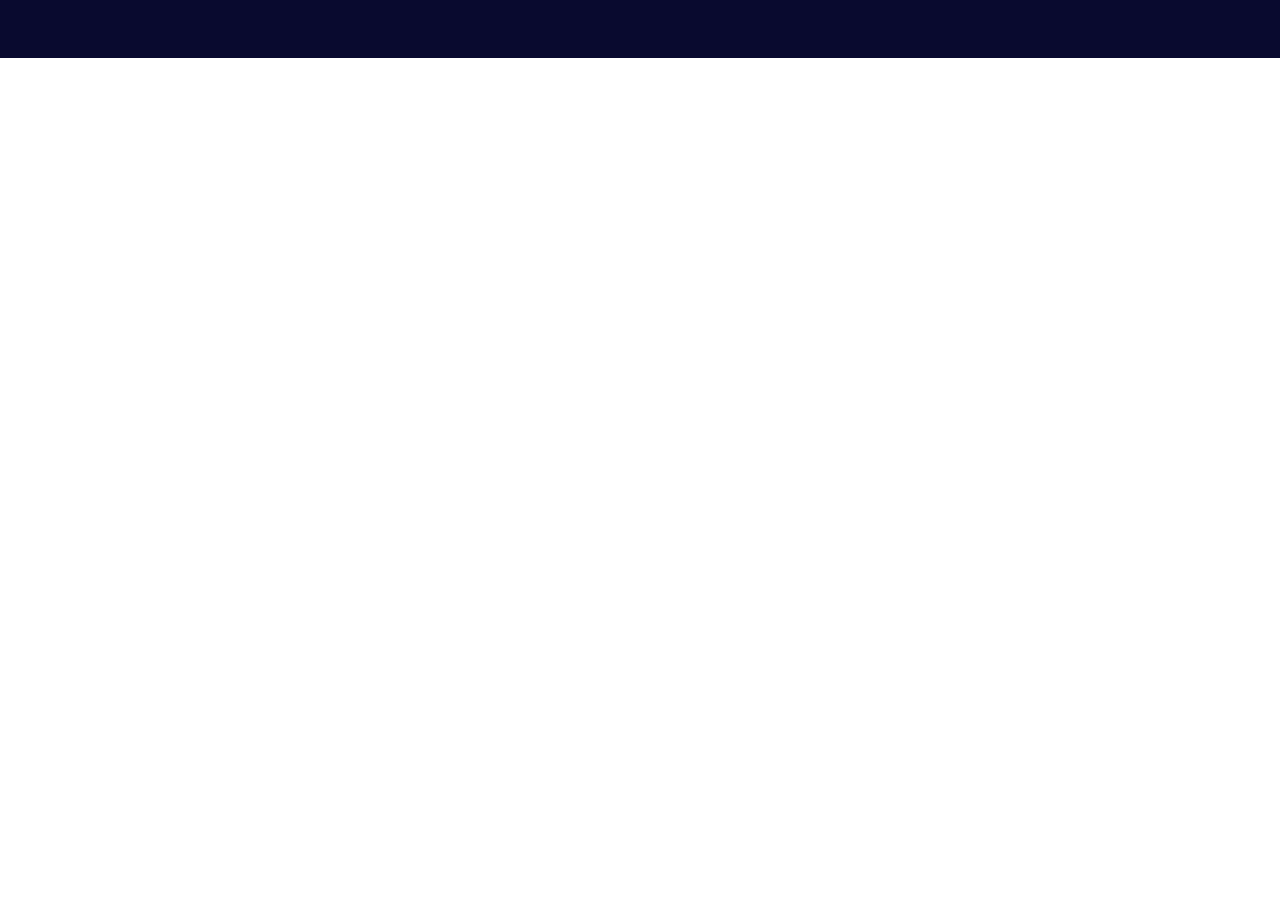
<file: about.html>
<!DOCTYPE html>
<html lang="en">
<head>
    <meta charset="UTF-8">
    <meta name="viewport" content="width=device-width, initial-scale=1.0">
    <link rel="stylesheet" href="css/all.min.css">
    <link rel="stylesheet" href="css/bootstrap.min.css">
    <link rel="stylesheet" href="css/main.css">
    <script src="js/jquery-3.4.1.min.js"></script>
    <title>About Us</title>
</head>
<body onload="landing()">
    
    <div class="landing-page text-center text-white font-weight-bold d-block d-sm-block d-md-block d-lg-block d-xl-block">
        <br>
        <div class="container phones-navigation-bar d-md-none d-lg-none">
            <p class="text-right menu-button">
                
                <i class="fa fa-bars" style="font-size:20px !important"></i>
            </p>
            
        </div>
        <!--coding for the navigation bar for the bigger devices-->
    <div class="container-fluid computer-navigation-bar d-none d-sm-none d-md-block d-lg-block" style="height:40px;">
        <div class="container">
            <ul class="computer-li text-right">
            <li class="computer-li d-inline-block">
                <a href="index.html" class="h6 font-weight-bold">
                    Home
                </a>
            </li>
            <li class="computer-li d-inline-block">
                <a href="about.html" class="h6 font-weight-bold">
                    About Us
                </a>
            </li>
            <li class="computer-li d-inline-block">
                <a href="contact.html" class="h6 font-weight-bold">
                    Contact Us
                </a>
            </li>
            <li class="computer-li d-inline-block">
                <a href="portfolio.html" class="h6 font-weight-bold">
                    Potfolio
                </a>
            </li>
        </ul>
        </div>
    </div>


    <!--coding for the navation bar for the bigger devices ended here-->
        <p class="h4 card-text welcome-caption">
            Welcome To <br> Faith Seasons Design
        </p>
        <br>
        <p class="multimedia-caption h5 card-text">
            a freelancing agency by <br> 
            Rebaone Faith Matlaba
        </p>
        <br>
        <br>
    </div>

    <!--coding for the what makes us different start here-->
    <div class="container-fluid different-wrapper">
        <div class=" container"> 
            <br>
            <p class="card-text text-center h3 font-weight-bold">
                About Us?
            </p>
            <p class="card-text text-center h6">
                We are a multimedia agency <br> that
                is here to help your business run smoothly and
                prosper by providing it with services like 
            </p><br>
            <div class="row">
                <div class="col-12 col-sm-12 col-md-4 col-lg-4">
                    <div class="card about-card" style="border-bottom:solid 8px rgb(9, 10, 47) ">
                        <div class="card-body">
                            <p class="card-text h5 font-weight-bold text-center">
                                <i class="fas fa-code"></i><br>
                                Web Design
                            </p>
                        </div>
                    </div>
                </div>
                <div class="col-12 col-sm-12 col-md-4 col-lg-4">
                    <div class="card about-card" style="border-bottom:solid 8px rgb(9, 10, 47) ">
                        <div class="card-body">
                            <p class="card-text h5 font-weight-bold text-center">
                                <i class="fas fa-photo-video"></i> <br>
                                Graphic Design
                            </p>
                        </div>
                    </div>
                </div>
                <div class="col-12 col-sm-12 col-md-4 col-lg-4">
                    <div class="card about-card" style="border-bottom:solid 8px rgb(9, 10, 47) ">
                        <div class="card-body">
                            <p class="card-text h5 font-weight-bold text-center">
                                <i class="fas fa-users"></i><br>
                                Social Media Marketing
                            </p>
                        </div>
                    </div>
                </div>
            </div>
            <br>
            <p class="card-text text-center h3 font-weight-bold">
                Our Professional journey
            </p>
            <p class="card-text text-center h6">
                Our professional journey started in 2019 
                after realizing that more bussinesses were emerging  
                and more people were starting businesses but they did not have websites
                which are critical part of a business or any brand
            </p><br>
            <p class="card-text text-center h3 font-weight-bold">
                How Can we help you?
            </p>
            <p class="card-text text-center h6">
                We are here to help you build professional website that will
                help your business look professional to your target audience,
                potential employer,customers or people who follow your brand
            </p><br>
            <p class="card-text text-center h3 font-weight-bold">
                The benefits of working with us?
            </p>
            <p class="card-text text-center h6">
                We develop professional responsive websites using latest technologies,
                we work around the clock ,burning the midnight oil when we have to 
                ,we make sure that we meet the deadlines and deliver the service we 
                have promised and  that is required from us by our clients 
            </p><br>
        </div>
    </div>    
    <!--coding for the what makes us different start here-->


    <!--coding for the sm device menu list start here-->
    <div class="container-fluid phone-navigation-list d-md-none d-lg-none" style="background-color:rgb(9, 10, 47);height:680px;">
        <ul class="phone-ul">
            <br>
            <li class="phone-li">
                <a href="index.html" class="h5 text-white">
                    Home
                </a>
            </li>
            <li class="phone-li">
                <a href="about.html" class="h5 text-white">
                    About Us
                </a>
            </li>
            <li class="phone-li">
                <a href="contact.html" class="h5 text-white">
                    Contact Us
                </a>
            </li>
            <li class="phone-li">
                <a href="portfolio.html" class="h5 text-white">
                    Potfolio
                </a>
            </li>
        </ul>
    </div>
    <!--coding for the sm device menu list end here-->

    <script src="js/main.js"></script>
</body>
</html>
</file>
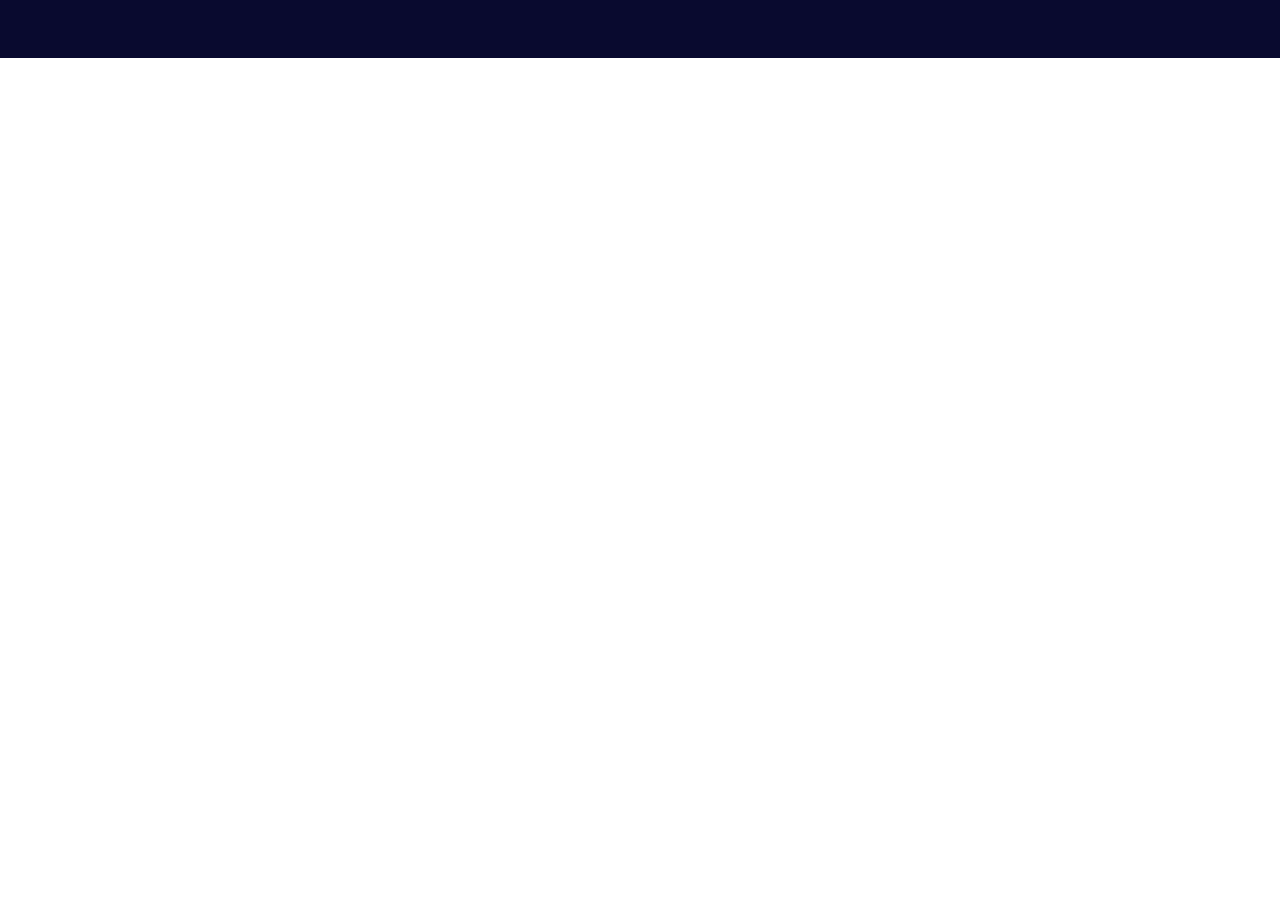
<file: collaboration.html>
<!DOCTYPE html>
<html lang="en">
<head>
    <meta charset="UTF-8">
    <meta name="viewport" content="width=device-width, initial-scale=1.0">
    <link rel="stylesheet" href="css/all.min.css">
    <link rel="stylesheet" href="css/bootstrap.min.css">
    <link rel="stylesheet" href="css/main.css">
    <script src="js/jquery-3.4.1.min.js"></script>
    <title>Collaboration</title>
</head>
<body onload="landing()">
    
    <div class="landing-page text-center text-white font-weight-bold d-block d-sm-block d-md-block d-lg-block d-xl-block">
        <br>
        <div class="container phones-navigation-bar d-md-none d-lg-none">
            <p class="text-right menu-button">
                
                <i class="fa fa-bars" style="font-size:20px !important"></i>
            </p>
            
        </div>
        <!--coding for the navigation bar for the bigger devices-->
    <div class="container-fluid computer-navigation-bar d-none d-sm-none d-md-block d-lg-block" style="height:40px;">
        <div class="container">
            <ul class="computer-li text-right">
            <li class="computer-li d-inline-block">
                <a href="index.html" class="h6 font-weight-bold">
                    Home
                </a>
            </li>
            <li class="computer-li d-inline-block">
                <a href="about.html" class="h6 font-weight-bold">
                    About Us
                </a>
            </li>
            <li class="computer-li d-inline-block">
                <a href="contact.html" class="h6 font-weight-bold">
                    Contact Us
                </a>
            </li>
            <li class="computer-li d-inline-block">
                <a href="#" class="h6 font-weight-bold">
                    Potfolio
                </a>
            </li>
        </ul>
        </div>
    </div>


    <!--coding for the navation bar for the bigger devices ended here-->
        <p class="h4 card-text welcome-caption">
            Welcome To <br> Faith Seasons Design
        </p>
        <br>
        <p class="multimedia-caption h5 card-text">
            a freelancing agency by <br> 
            Rebaone Faith Matlaba
        </p>
        <br>
        <br>
    </div>
     <!--coding for the what makes us different start here-->
     <div class="container-fluid different-wrapper">
        <div class=" container"> <br>
            <div class="row">
                <div class="col-12 col-sm-12 col-md-5 col-lg-5 col-xl-5">
                    <div class="card different-card" style="border-bottom:solid 8px rgb(9, 10, 47);">
                        <div class="card-body">
                            <p class="card-text h4 text-center font-weight-bold">
                                What Makes Us Different ?
                            </p><br>
                            <p class="text-center card-text h6">
                                <span class="lead font-weight-bold text-center"><i>Collaboration</i></span> <br>
                                FSD collaborate with other talented freelancing 
                                individuals to  
                                deliver services that will help your business 
                                run smoothly and reach greater heights
                                is what make us stand out
                            </p>
                            <p class="card-text h6 text-center">
                                we take pride in partnership and seeing others 
                                succeeding <br><br> our agency collaborate with other 
                                freelancers because it's difficult to find 
                                employment and more difficult to find a freelancing 
                                gigs on your own
                            </p>
                        </div>
                    </div>
                </div>
            </div>
        </div>
    </div>    
    <!--coding for the what makes us different start here-->


    <!--coding for the sm device menu list start here-->
    <div class="container-fluid phone-navigation-list d-md-none d-lg-none" style="background-color:rgb(9, 10, 47);height:680px;">
        <ul class="phone-ul">
            <br>
            <li class="phone-li">
                <a href="index.html" class="h5 text-white">
                    Home
                </a>
            </li>
            <li class="phone-li">
                <a href="about.html" class="h5 text-white">
                    About Us
                </a>
            </li>
            <li class="phone-li">
                <a href="contact.html" class="h5 text-white">
                    Contact Us
                </a>
            </li>
            <li class="phone-li">
                <a href="#" class="h5 text-white">
                    Potfolio
                </a>
            </li>
        </ul>
    </div>
    <!--coding for the sm device menu list end here-->

    <script src="js/main.js"></script>
</body>
</html>
</file>
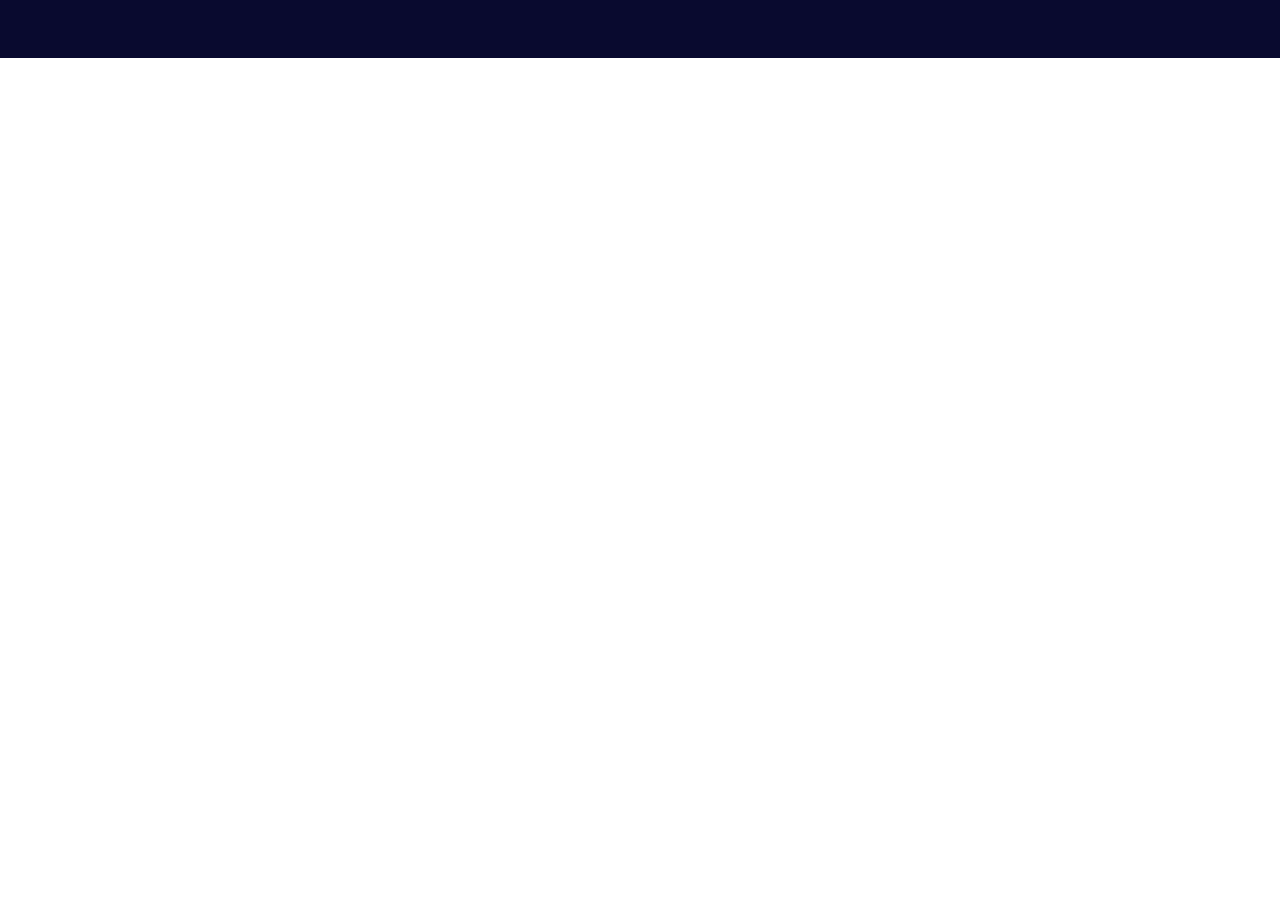
<file: contact.html>
<!DOCTYPE html>
<html lang="en">
<head>
    <meta charset="UTF-8">
    <meta name="viewport" content="width=device-width, initial-scale=1.0">
    <link rel="stylesheet" href="css/all.min.css">
    <link rel="stylesheet" href="css/bootstrap.min.css">
    <link rel="stylesheet" href="css/main.css">
    <script src="js/jquery-3.4.1.min.js"></script>
    <title>Collaboration</title>
</head>
<body onload="landing()">
    
    <div class="landing-page text-center text-white font-weight-bold d-block d-sm-block d-md-block d-lg-block d-xl-block">
        <br>
        <div class="container phones-navigation-bar d-md-none d-lg-none">
            <p class="text-right menu-button">
                
                <i class="fa fa-bars" style="font-size:20px !important"></i>
            </p>
            
        </div>
        <!--coding for the navigation bar for the bigger devices-->
    <div class="container-fluid computer-navigation-bar d-none d-sm-none d-md-block d-lg-block" style="height:40px;">
        <div class="container">
            <ul class="computer-li text-right">
            <li class="computer-li d-inline-block">
                <a href="index.html" class="h6 font-weight-bold">
                    Home
                </a>
            </li>
            <li class="computer-li d-inline-block">
                <a href="about.html" class="h6 font-weight-bold">
                    About Us
                </a>
            </li>
            <li class="computer-li d-inline-block">
                <a href="contact.html" class="h6 font-weight-bold">
                    Contact Us
                </a>
            </li>
            <li class="computer-li d-inline-block">
                <a href="portfolio.html" class="h6 font-weight-bold">
                    Potfolio
                </a>
            </li>
        </ul>
        </div>
    </div>


    <!--coding for the navation bar for the bigger devices ended here-->
        <p class="h4 card-text welcome-caption">
            Welcome To <br> Faith Seasons Design
        </p>
        <br>
        <p class="multimedia-caption h5 card-text">
            a freelancing agency by <br> 
            Rebaone Faith Matlaba
        </p>
        <br>
        <br>
    </div>
     <!--coding for the what makes us different start here-->
     <div class="container-fluid different-wrapper">
        <div class=" container"> <br>
            <div class="row">
                <div class="col-12 col-sm-12 col-md-5 col-lg-5 col-xl-5">
                    <div class="card contact-card" style="border-bottom:solid 8px rgb(9, 10, 47);">
                        <div class="card-body">
                            <p class="card-text h4 text-center font-weight-bold">
                                Get In Touch With us 
                            </p><br>
                            <p class="text-center card-text contact-font h6 font-weight-bold" style="font-size:12px">
                                e-mail <br> faithseasonsdesign2020@gmail.com <br>
                                phone : 074 0440 045
                            </p>
                            
                        </div>
                    </div>
                </div>
            </div>
        </div>
    </div>    
    <!--coding for the what makes us different start here-->


    <!--coding for the sm device menu list start here-->
    <div class="container-fluid phone-navigation-list d-md-none d-lg-none" style="background-color:rgb(9, 10, 47);height:680px;">
        <ul class="phone-ul">
            <br>
            <li class="phone-li">
                <a href="index.html" class="h5 text-white">
                    Home
                </a>
            </li>
            <li class="phone-li">
                <a href="about.html" class="h5 text-white">
                    About Us
                </a>
            </li>
            <li class="phone-li">
                <a href="contact.html" class="h5 text-white">
                    Contact Us
                </a>
            </li>
            <li class="phone-li">
                <a href="portfolio.html" class="h5 text-white">
                    Potfolio
                </a>
            </li>
        </ul>
    </div>
    <!--coding for the sm device menu list end here-->

    <script src="js/main.js"></script>
</body>
</html>
</file>
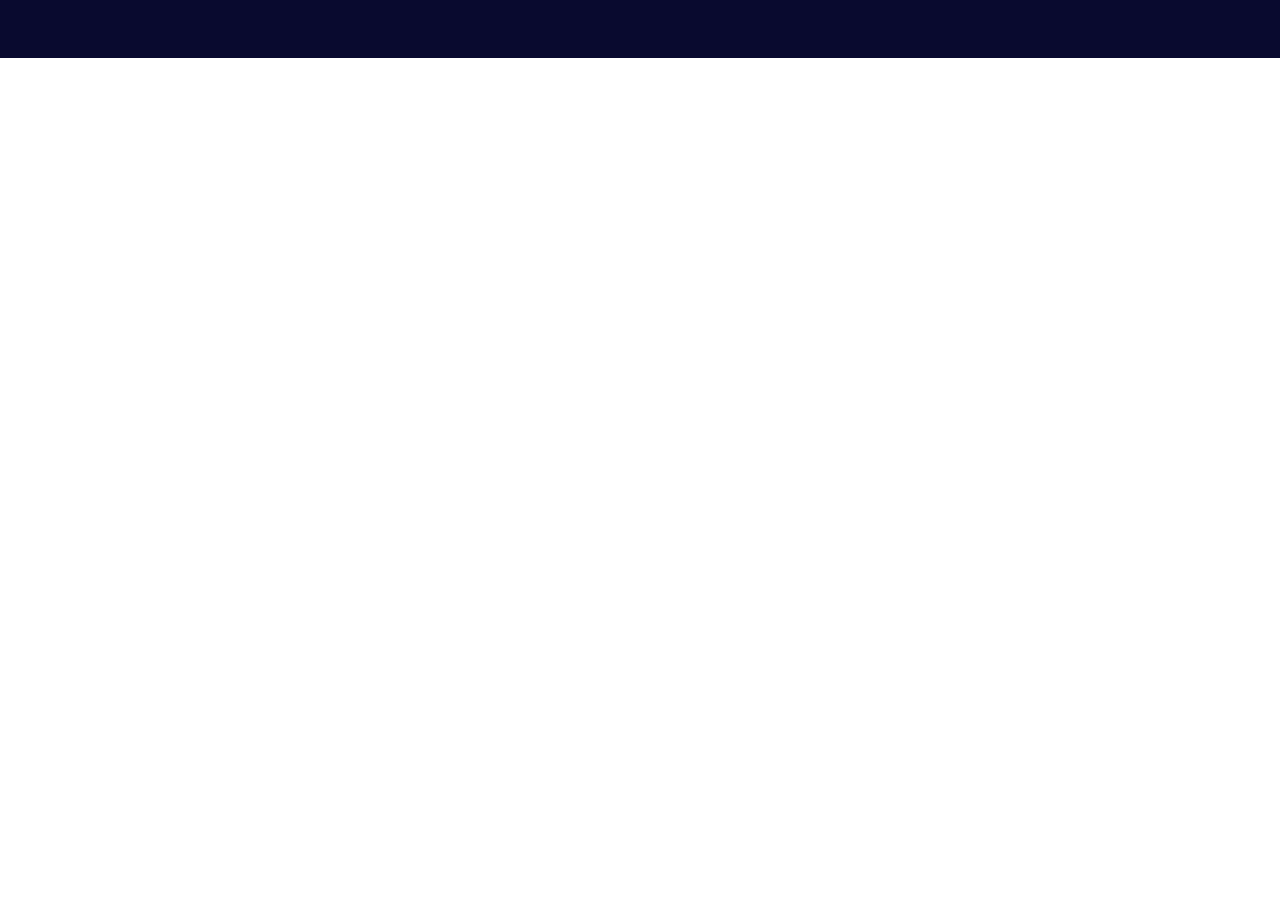
<file: portfolio.html>
<!DOCTYPE html>
<html lang="en">
<head>
    <meta charset="UTF-8">
    <meta name="viewport" content="width=device-width, initial-scale=1.0">
    <link rel="stylesheet" href="css/all.min.css">
    <link rel="stylesheet" href="css/bootstrap.min.css">
    <link rel="stylesheet" href="css/main.css">
    <script src="js/jquery-3.4.1.min.js"></script>
    <title>Collaboration</title>
</head>
<body onload="landing()">
    
    <div class="landing-page text-center text-white font-weight-bold d-block d-sm-block d-md-block d-lg-block d-xl-block">
        <br>
        <div class="container phones-navigation-bar d-md-none d-lg-none">
            <p class="text-right menu-button">
                
                <i class="fa fa-bars" style="font-size:20px !important"></i>
            </p>
            
        </div>
        <!--coding for the navigation bar for the bigger devices-->
    <div class="container-fluid computer-navigation-bar d-none d-sm-none d-md-block d-lg-block" style="height:40px;">
        <div class="container">
            <ul class="computer-li text-right">
            <li class="computer-li d-inline-block">
                <a href="index.html" class="h6 font-weight-bold">
                    Home
                </a>
            </li>
            <li class="computer-li d-inline-block">
                <a href="about.html" class="h6 font-weight-bold">
                    About Us
                </a>
            </li>
            <li class="computer-li d-inline-block">
                <a href="contact.html" class="h6 font-weight-bold">
                    Contact Us
                </a>
            </li>
            <li class="computer-li d-inline-block">
                <a href="portfolio.html" class="h6 font-weight-bold">
                    Potfolio
                </a>
            </li>
        </ul>
        </div>
    </div>


    <!--coding for the navation bar for the bigger devices ended here-->
        <p class="h4 card-text welcome-caption">
            Welcome To <br> Faith Seasons Design
        </p>
        <br>
        <p class="multimedia-caption h5 card-text">
            a freelancing agency by <br> 
            Rebaone Faith Matlaba
        </p>
        <br>
        <br>
    </div>
     <!--coding for the what makes us different start here-->
     <div class="container-fluid different-wrapper">
        <div class=" container"> <br>
            <p class="card-text h4 text-center font-weight-bold">
                we currently dont have any finished project but we are working
                on a project for a law firm that we would like to keep private
            </p><br>
        </div>
    </div>    
    <!--coding for the what makes us different start here-->


    <!--coding for the sm device menu list start here-->
    <div class="container-fluid phone-navigation-list d-md-none d-lg-none" style="background-color:rgb(9, 10, 47);height:680px;">
        <ul class="phone-ul">
            <br>
            <li class="phone-li">
                <a href="index.html" class="h5 text-white">
                    Home
                </a>
            </li>
            <li class="phone-li">
                <a href="about.html" class="h5 text-white">
                    About Us
                </a>
            </li>
            <li class="phone-li">
                <a href="contact.html" class="h5 text-white">
                    Contact Us
                </a>
            </li>
            <li class="phone-li">
                <a href="portfolio.html" class="h5 text-white">
                    Potfolio
                </a>
            </li>
        </ul>
    </div>
    <!--coding for the sm device menu list end here-->

    <script src="js/main.js"></script>
</body>
</html>
</file>
<file: css/main.css>
/*coding for the navigation bar for bigger devices start here*/
.computer-li{
    margin-left:20px;
}
.about-card{
    margin-top:20px;
}
.phone-navigation-list{
    position:absolute;
    top:70px;
    left:0;
    right:0;
    border-top:solid 1px white;
    text-align:center;
    display:none;
}
.phone-li{
    line-height:50px !important;
    list-style:none
}
.phone-li a{
    text-decoration:none;
}
/* coding for the landing page start here*/
.landing-page{
    background-color:rgb(9, 10, 47) !important;
    display:none;
}
.welcome-caption,.computer-navigation-bar,.phones-navigation-bar{
    margin-top:-100px;
}
.multimedia-caption,.button-wrapper-one{
    margin-left:-700px;
    margin-top:0px;
}
@media screen and (min-width:400px) and (max-width:1500px){
    .multimedia-caption{
        margin-left : -2000px;
    }
    .different-wrapper{
        margin-right:-1700px;
    }
}

@media screen and (min-width:769px) and (max-width:1500px){
    .card{
        height:260px;
    }
    .different-card{
       height:360px;
    }
    .contact-card{
        height:170px;
    }
    .contact-font{
        font-size:15px !important;
    }
}
@media screen and (min-width:769px) and (max-width:1000px){
    .card{
        height:279px;
    }
}
@media screen and (min-width:769px) and (max-width:1500px){
    .about-card{
        height:100px;
        margin-top:10px;
    }
    .different-card{
        height:360px;
    }
}
.services-wrapper,.button-wrapper-two{
    margin-right:-1700px;
    margin-top:0px;
    background-color: #FAFAFA;
}
.services-li{
    list-style:none;
}
.different-wrapper{
    background-color:#FAFAFA;
    margin-right:-1700px;
}
/* coding for the landing page ended here*/

/* portfolio section coding start here*/
    .portfolio-wrapper{
       margin-left:-600px;
       margin-top:-320px !important;
    }
/* portfolio section coding ended here*/

/*coding for the footer start here*/
div div a i{
    margin-left:10px !important;
}
/*coding for the footer ended here*/
</file>
